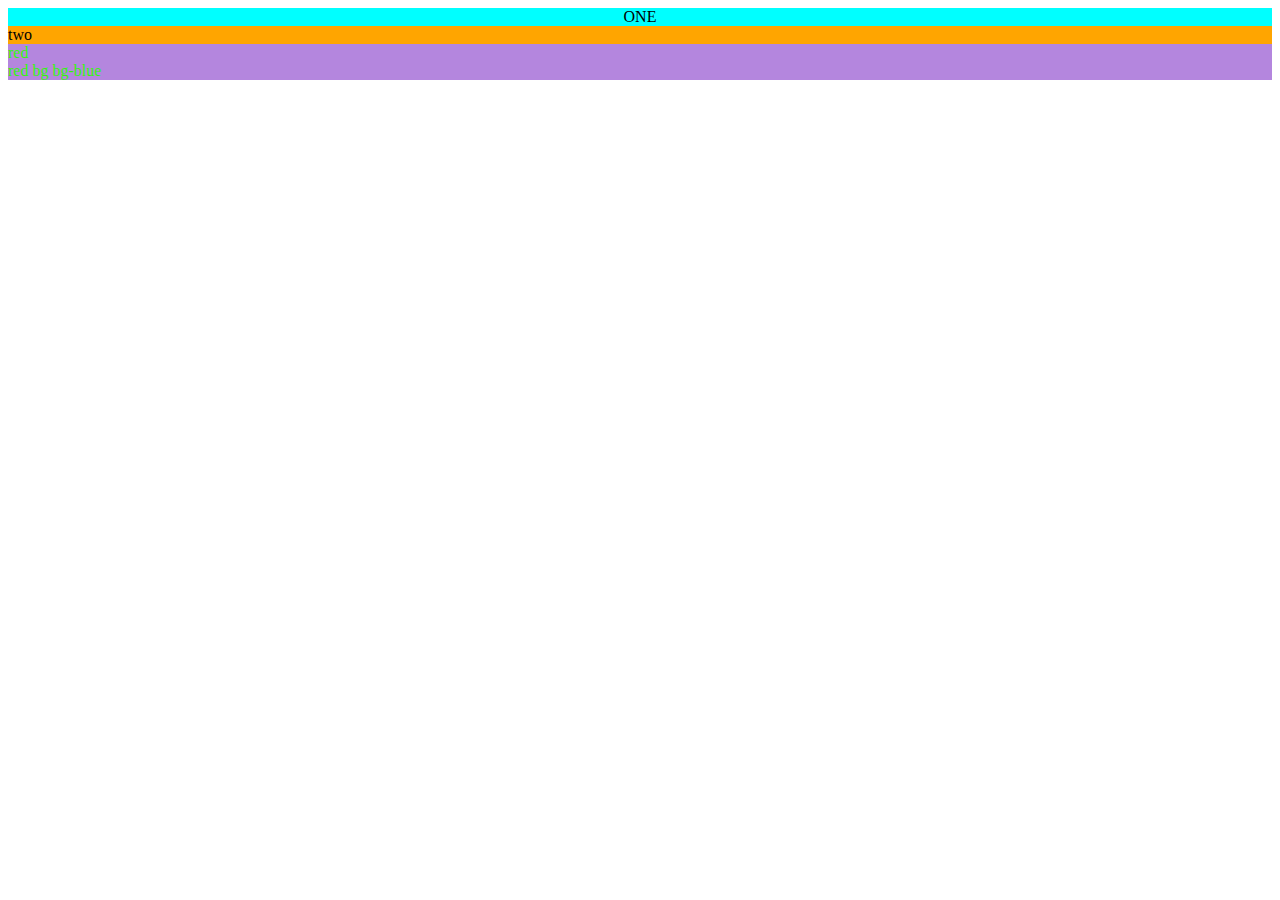
<file: index.html>
<!DOCTYPE html>
<html lang="en">

<head>
    <meta charset="UTF-8">
    <meta name="viewport" content="width=device-width, initial-scale=1.0">
    <title>css</title>
    <style>
       #first{
            background-color:aqua;
            text-align: center;
            text-transform: uppercase;
       }
       #two{
            background-color: orange
       }
       .red{
            background-color: rgb(180, 134, 222);
            color: rgb(51, 246, 12);
       }
    </style>

</head>

<body>
    <div id="first">
        one
    </div>
    <div id="two">
        two
    </div>
    <section class="red">
        red
    </section>
    <section class="red bg-blue">
        red bg bg-blue

    </section>
    
</body>

</html>
</file>
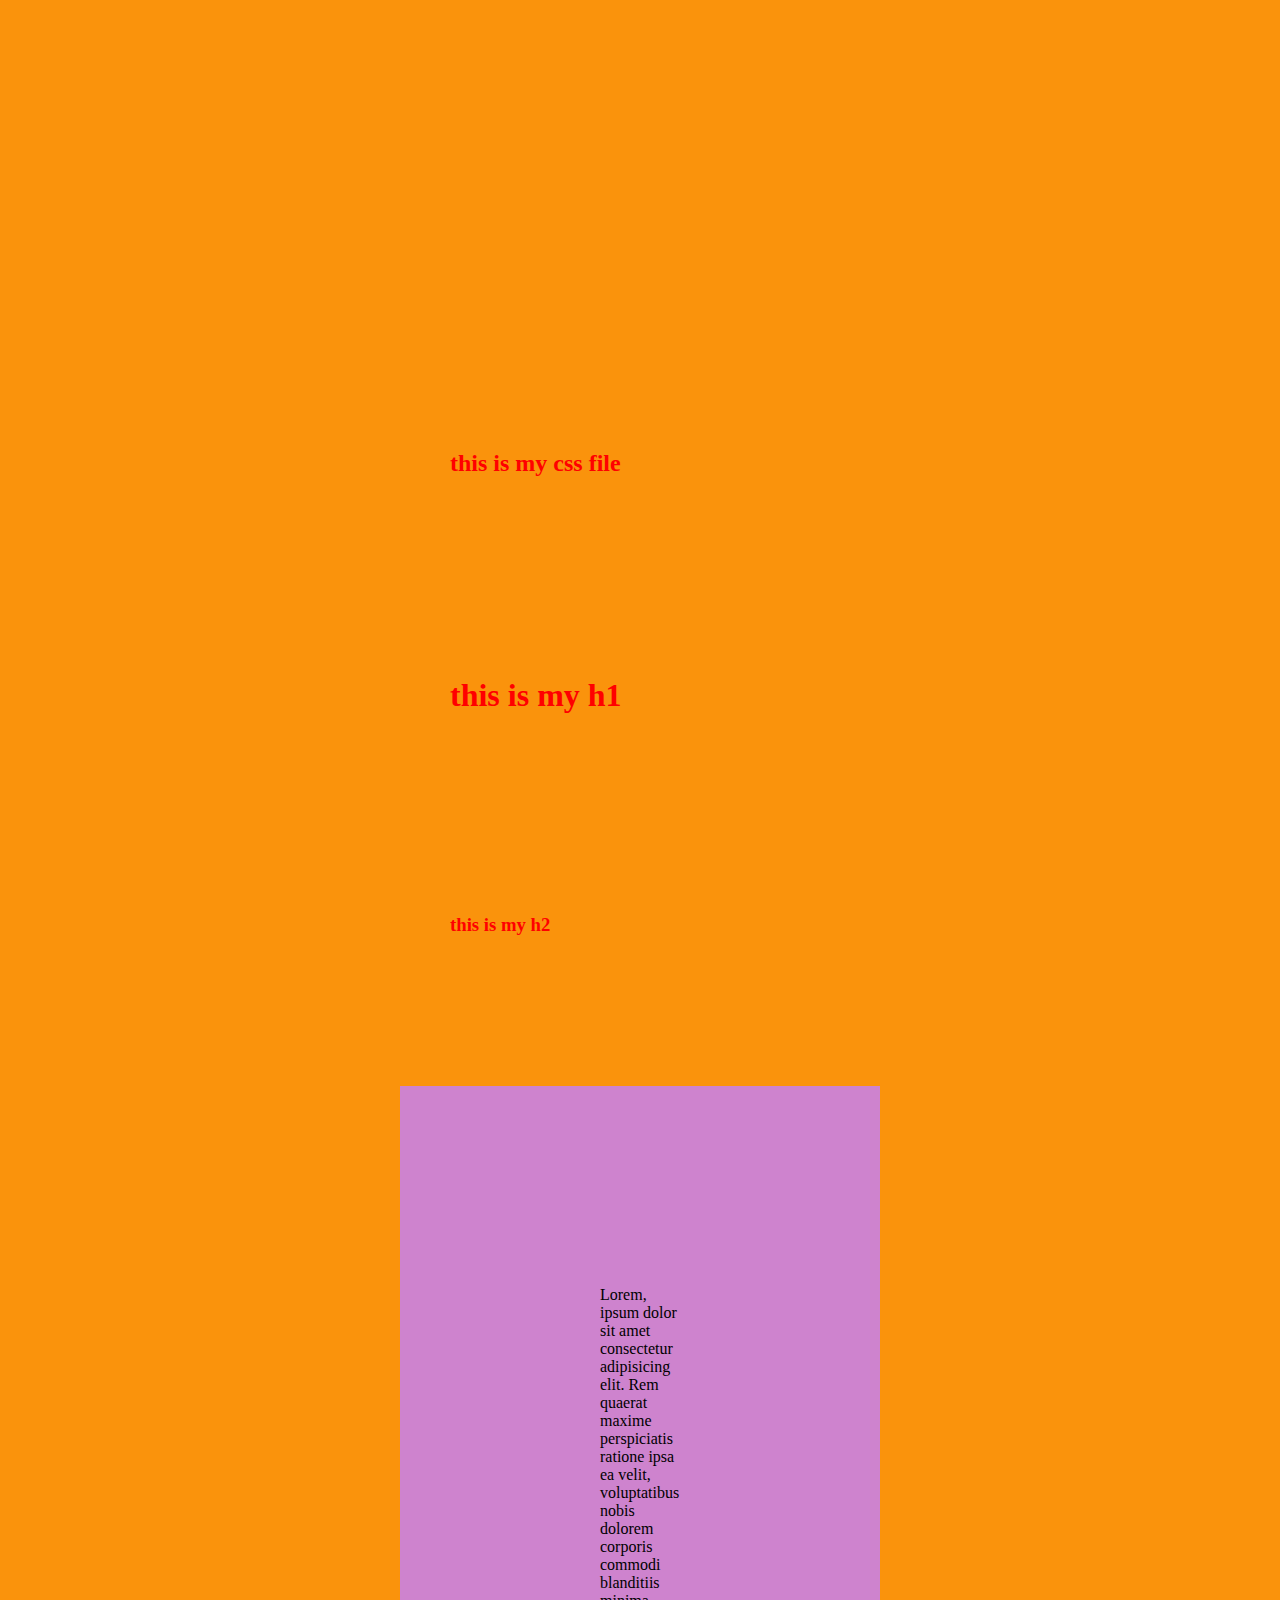
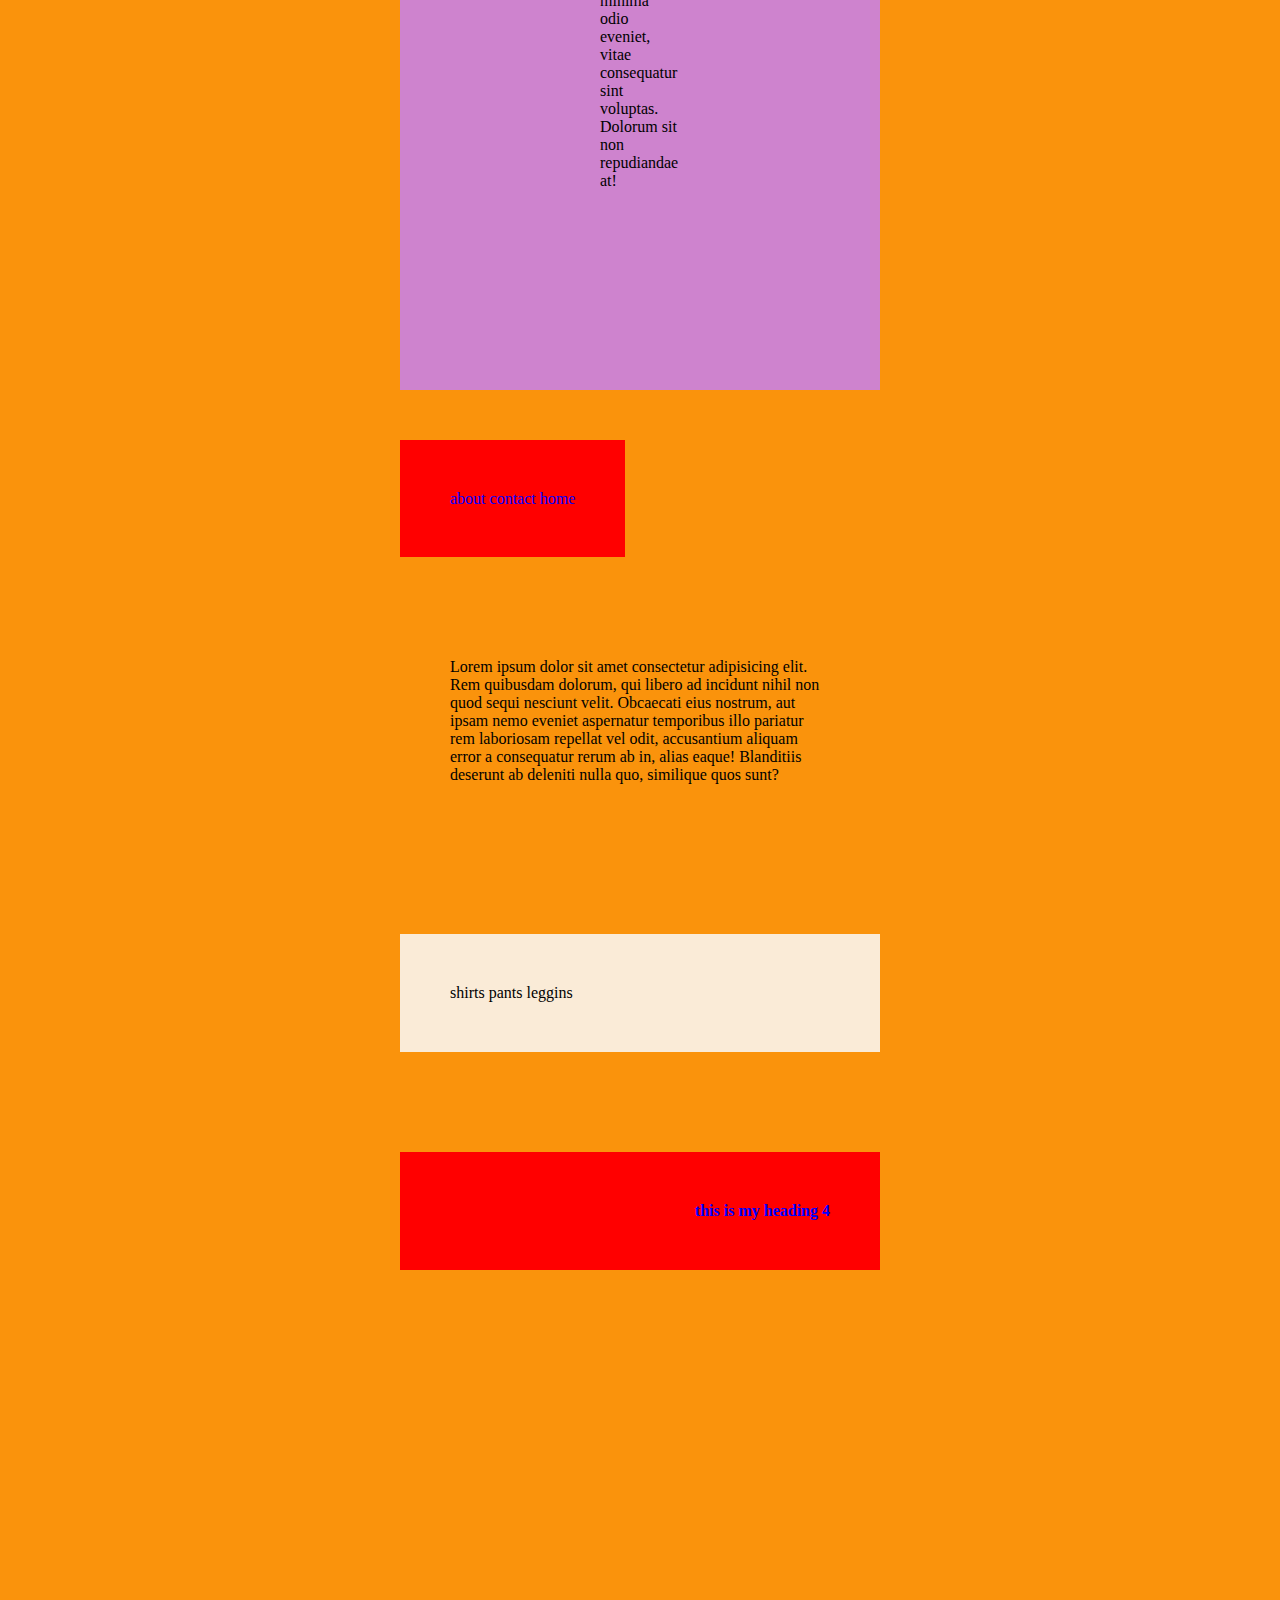
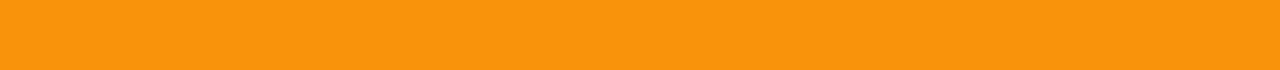
<file: css selectors.html>
<!DOCTYPE html>
<html lang="en">
<head>
    <meta charset="UTF-8">
    <meta name="viewport" content="width=device-width, initial-scale=1.0">
    <title>Css selectors</title>
    <link rel="stylesheet" href="selectors.css">
</head>
<body>
    <h2>this is my css file</h2>
    <h1>this is my h1</h1>
    <h3>this is my h2</h3>
    <div>
        <p>Lorem, ipsum dolor sit amet consectetur adipisicing elit. Rem quaerat maxime perspiciatis ratione ipsa ea velit, voluptatibus nobis dolorem corporis commodi blanditiis minima odio eveniet, vitae consequatur sint voluptas. Dolorum sit non repudiandae at!</p>
    </div>
    <span class="blue">
          about
          contact
          home
    </span>
    <p>Lorem ipsum dolor sit amet consectetur adipisicing elit. Rem quibusdam dolorum, qui libero ad incidunt nihil non quod sequi nesciunt velit. Obcaecati eius nostrum, aut ipsam nemo eveniet aspernatur temporibus illo pariatur rem laboriosam repellat vel odit, accusantium aliquam error a consequatur rerum ab in, alias eaque! Blanditiis deserunt ab deleniti nulla quo, similique quos sunt?</p>
    <div id="yellow">
        shirts 
        pants
        leggins
    </div>
    <h4>this is my heading 4</h4>
</body>
</html>
</file>
<file: selectors.css>
body{
    background-color:rgb(250, 147, 12);
}
h1, h3 ,h2{
    color: red;
}
div{
    background-color: rgb(206, 131, 206);
}
.blue,h4{
    color: blue;
    text-align: right;
    background-color: red;
    border: 20px skyblue black;
}
#yellow{
    background-color: antiquewhite;
    color: black;
}
*{
    margin: 100px;
    padding: 50px;
}
</file>
